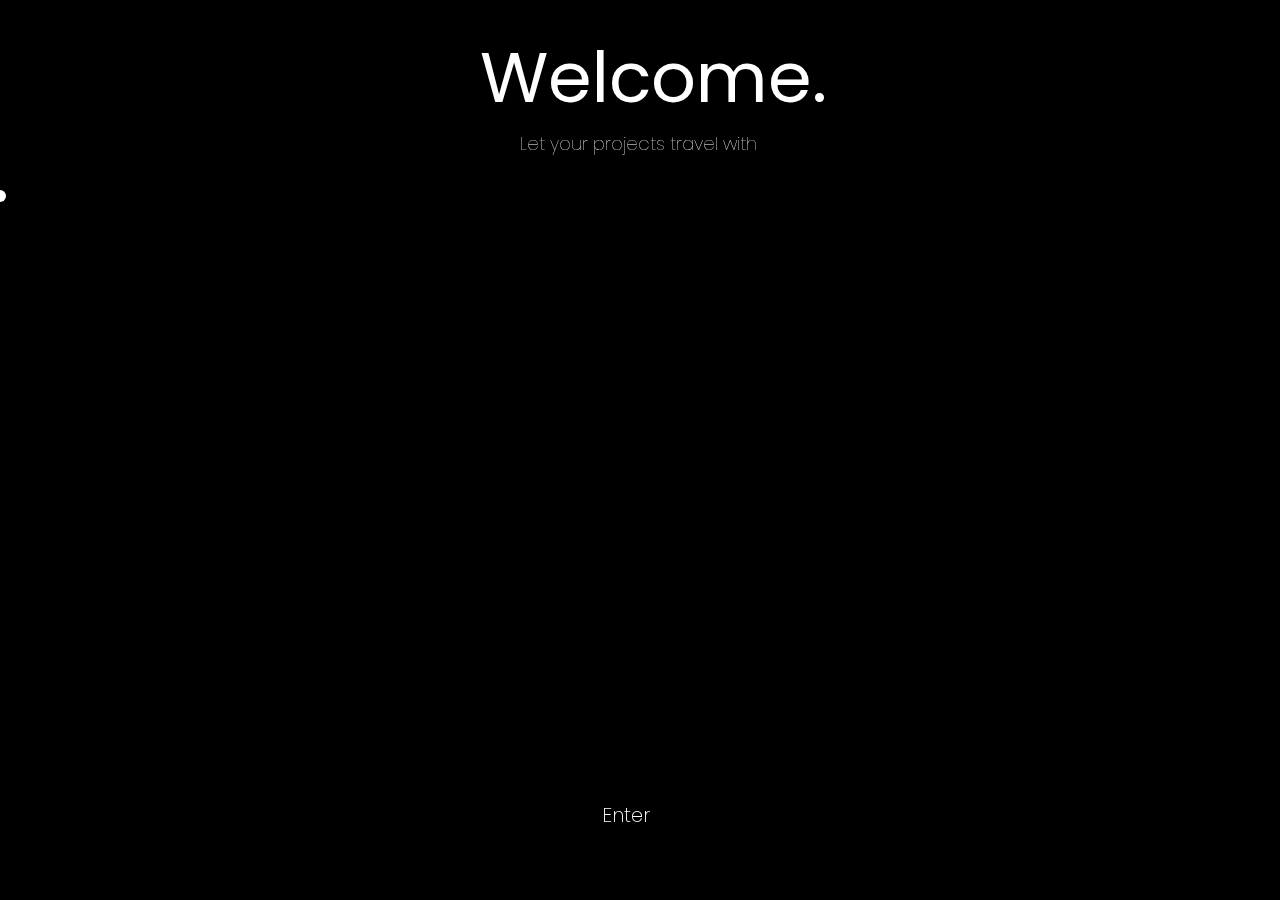
<file: entry.html>
<!DOCTYPE html>
<html lang="en">
<head>
    <meta charset="UTF-8">
    <title> TLFM - Transports </title>
    <link rel = "stylesheet" href = "entrystyle.css">
</head>
<body>

    <div id="preloader"></div>

    <div class="camionspline">
        <div class="text-container">
                <h1>Welcome.</h1>
        </div>
    </div>
        <div class="text-container2">
            <h3>Let your projects travel with</h3>
    </div>
        <iframe src='https://my.spline.design/untitled-beb1452922652a416d380e0441289716/' frameborder='0' class="camionspline3d"></iframe>
    </div>
    <ul>
        <li> <a href="index.html" class="btn"> Enter </a></li>
        <div class="cursor">
    </ul>
        </div>

        <script>
            const cursor = document.querySelector('.cursor');
            document.addEventListener('mousemove', (e)=> {
                cursor.style.left = e.pageX + 'px';
                cursor.style.top = e.pageY + 'px';
            })
        </script>
         
         <!--loading effect-->
         <script>
            var loader = document.getElementById("preloader");
            window.addEventListener("load",function(){
                loader.style.display = "none";
            })
         </script>
</body>
</file>
<file: entrystyle.css>
@import url('https://fonts.googleapis.com/css?family=Poppins:200,300,400,500,600,700,800,900&display=swap');
*
{
    margin: 0;
    padding: 0;
    box-sizing: border-box;
    font-family: 'Poppins', sans-serif;
}
body
{
    background: #000;
}
#preloader
{
  background: #000 url(loader.gif) no-repeat center center;
  background-size: 15%;
  height: 100vh;
  width: 100%;
  position: fixed;
  z-index: 100000;
}
ul li a
{
    position: absolute;
    bottom: 70px;
    align-content: center;
    left: 47%;
    text-decoration: none;
    font-weight: 200;
    color: #ffffff;
    transition: 0.25s;
    font-size: 20px;
}
.cursor
{
    position:fixed;
    width: 12px;
    height: 12px;
    border-radius:50%;
    background:#fff;
    transition: 0.1s;
    transform: translate(-50%,-50%);
    pointer-events: none;
    mix-blend-mode: difference;
}

ul li:hover ~ .cursor
{
    transform: scale(6);
}
body .camionspline3d
{
    top:0;
    position: absolute;
    height: 100%;
    width: 100%;
}
.text-container
{
    margin-left: 37.5%;
    position: relative;
    margin-top: 25px;
    z-index: 10000;
    color: white;
    font-family: 'Poppins', sans-serif;
    max-width: 600px;
}
.text-container h1
{
    font-size: 70px;
    font-weight: 400;
}
.text-container2
{
    margin-left: 37.5%;
    position: relative;
    margin-top: -15px;
    z-index: 10000;
    color: white;
    font-family: 'Poppins', sans-serif;
    max-width: 600px;
}
.text-container2 h3
{
    text-decoration: none;
    padding: 14px 40px;
    display: inline-block;
    font-size: 18px;
    top: -50%;
    font-weight: 10;
}
</file>
